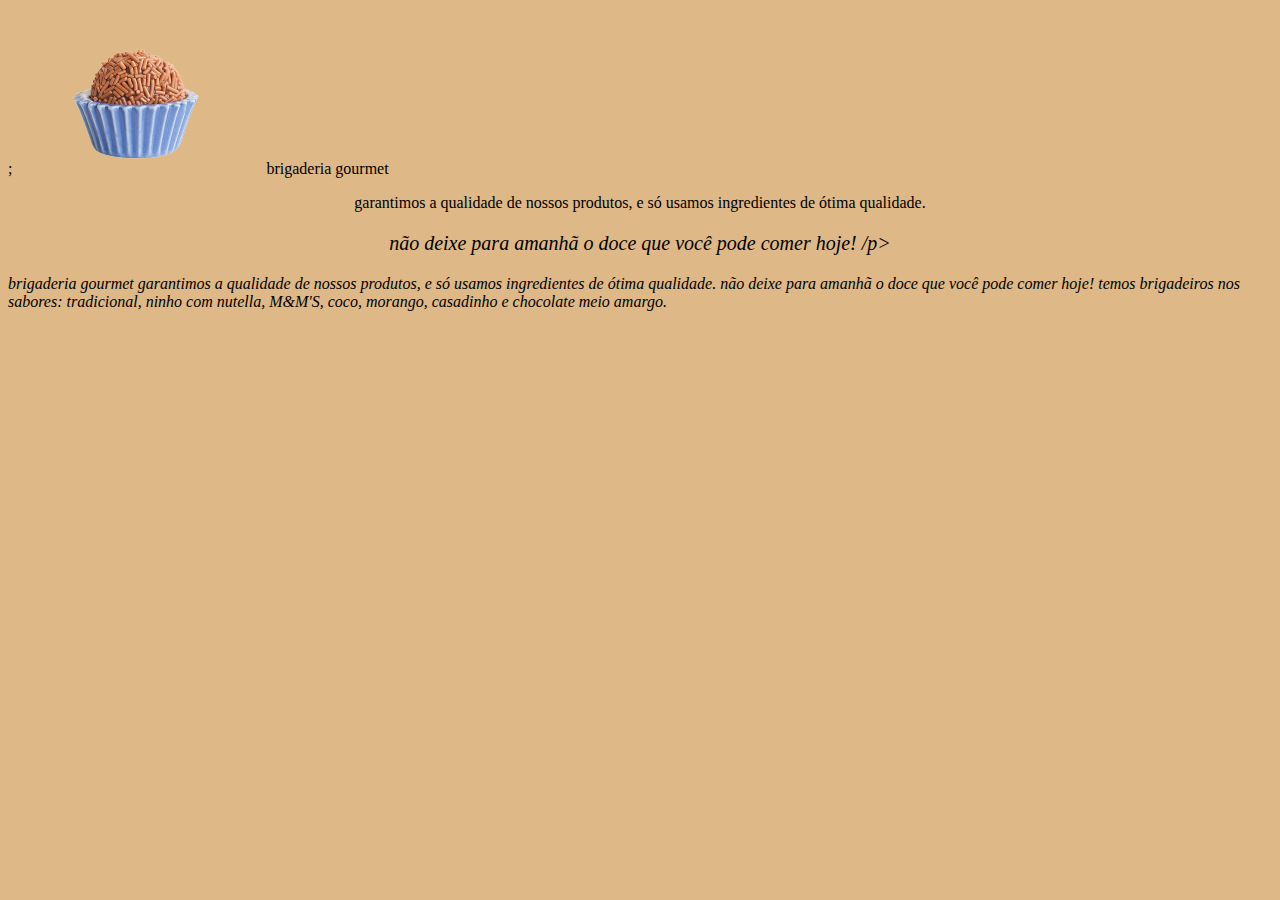
<file: index.html>
<!DOCTYPE html>
<html lang= "pt-br"> 
    
    <head>
    	<meta charset = "UTF-8">;
    	<title>brigaderia gourmet</title> 
    	    
    </head>
    

    <body style="background:burlywood;" >
  	    	
	    	<img src="brigadeiro.png"
	    	
	    	<h1 style="text-align: center;">brigaderia gourmet</h1> 

            <p style = "text-align: center;">garantimos a qualidade de nossos produtos, e só usamos ingredientes de ótima qualidade.</p>

			<p style ="font-size: 20px;text-align: center;"><em>não deixe para amanhã o doce que você pode comer hoje!


/p>

			<p></p>

			<p><strong></strong></p> 

				 </body>
<html>
brigaderia gourmet

garantimos a qualidade de nossos produtos, e só usamos ingredientes de ótima qualidade.

não deixe para amanhã o doce que você pode comer hoje!

temos brigadeiros nos sabores: tradicional, ninho com nutella, M&M'S, coco, morango, casadinho e chocolate meio amargo.
</file>
